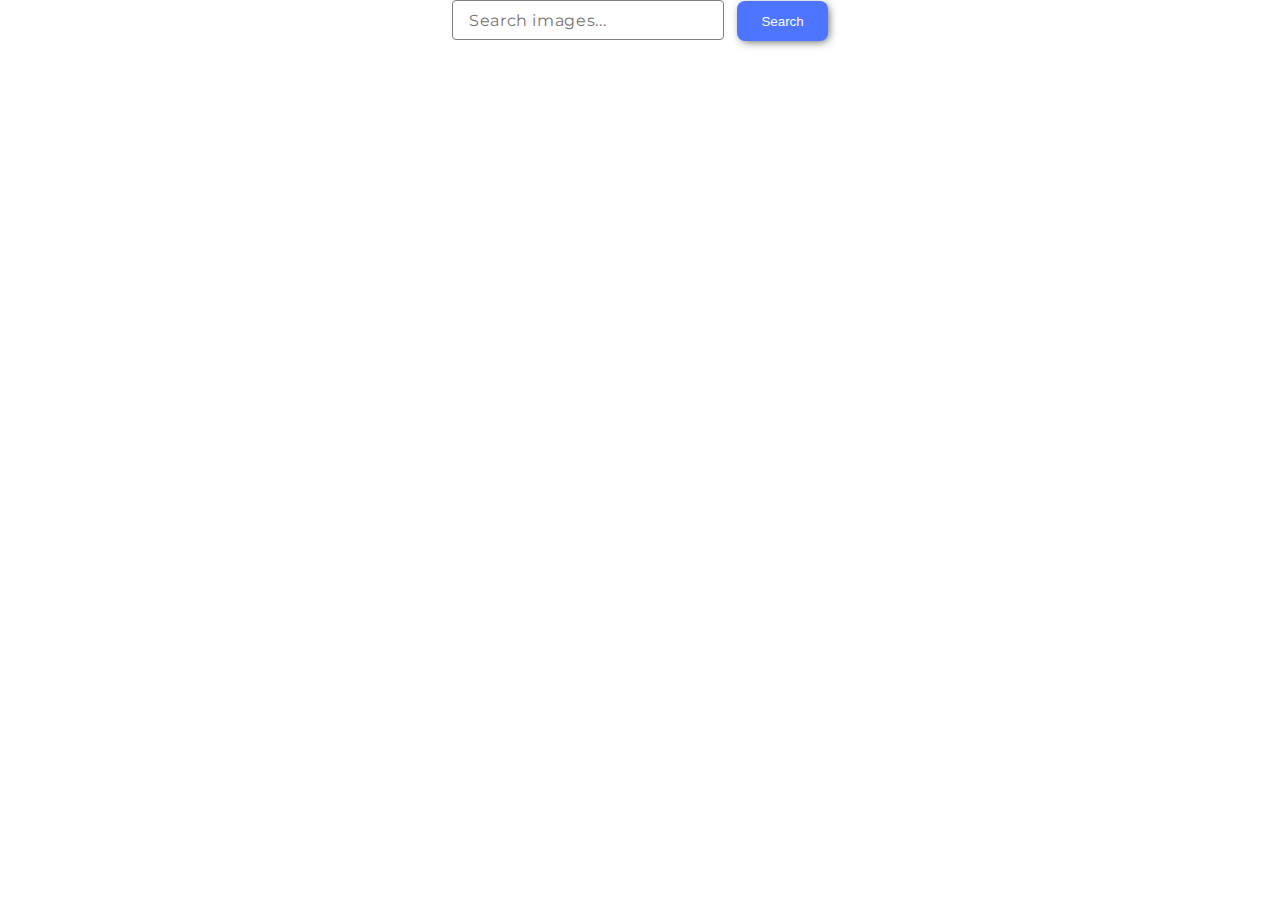
<file: src/index.html>
<!DOCTYPE html>
<html lang="en">
  <head>
    <meta charset="UTF-8" />
    <link
      href="https://fonts.googleapis.com/css2?family=Montserrat:ital,wght@0,100..900;1,100..900&display=swap"
      rel="stylesheet"
    />
    <meta name="viewport" content="width=device-width, initial-scale=1.0"/>
    <title>goit-js-hw-11</title>
    <link rel="stylesheet" href="./css/styles.css"/>
  </head>
  <body>
    <load src="./partials/header.html" icon-path="img/sprite.svg#logo"/>

    <main>
      <div id="top" class="container deep-search">
        <form class="form">
          <label>
            <input
              type="text"
              name="search-text"
              placeholder="Search images..."
            />
          </label>
          <button type="submit">Search</button>
        </form>
      </div>

      <div class="container deep-search">
        <ul class="gallery"></ul>
        <button type="button" name="load-more" class="visually-hidden">
          Load more
        </button>
      </div>
      <div class="container deep-search">
        <span class="loader visually-hidden"></span>
      </div>
    </main>

    <script type="module" src="./main.js"></script>
  </body>
</html>
</file>
<file: src/css/styles.css>
/**
  |============================
  | include css partials with
  | default @import url()
  |============================
*/
/* Common styles */
@import url('./reset.css');
@import url('./base.css');
@import url('./container.css');
@import url('./animations.css');

/* Sections style */
@import url('./header.css');
@import url('./api.css');
@import url('./loader.css');
</file>
